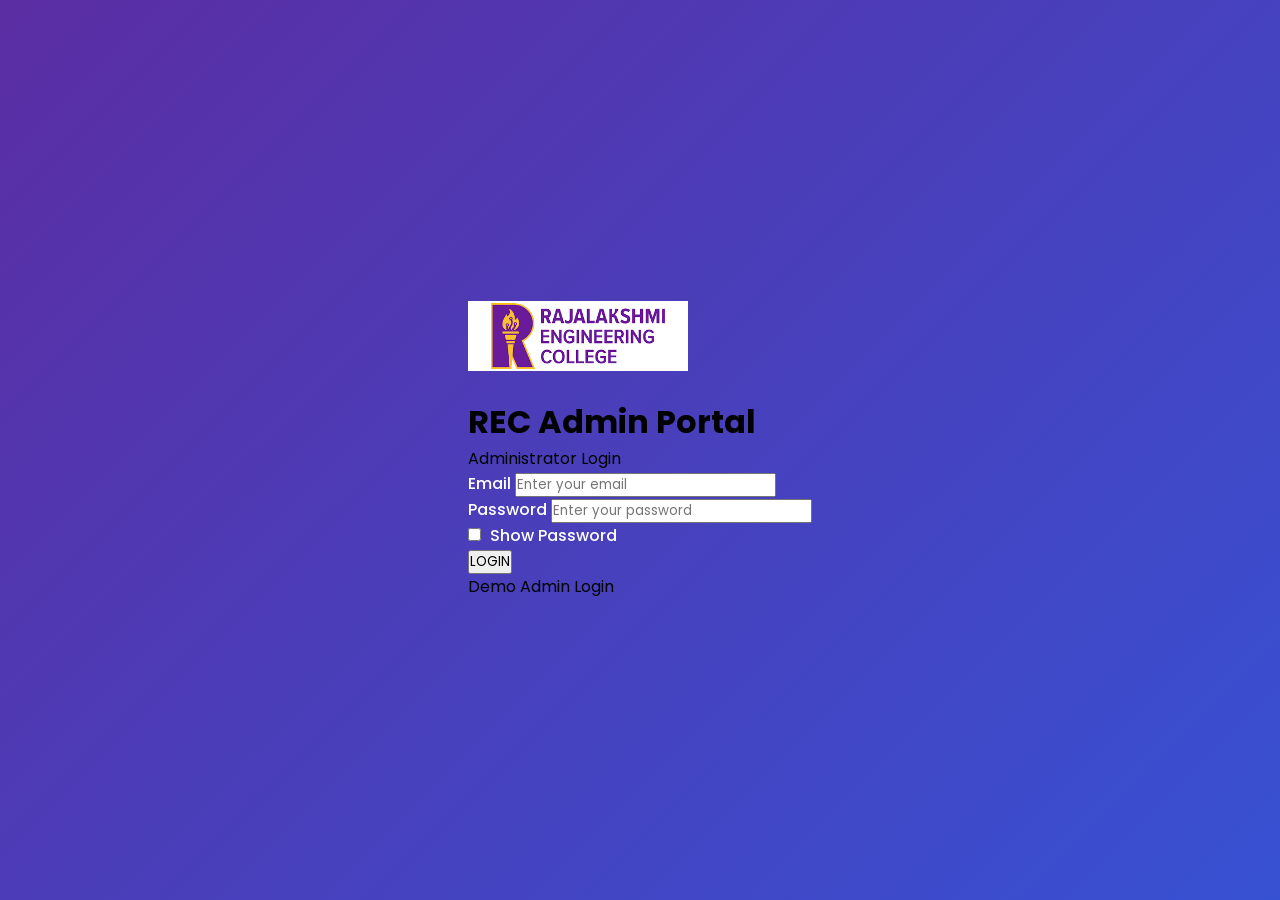
<file: index.html>
<!DOCTYPE html>
<html lang="en">
<head>
    <meta charset="UTF-8">
    <meta name="viewport" content="width=device-width, initial-scale=1.0">

    <title>REC Admin Portal - Login</title>

    <!-- CSS -->
    <link rel="stylesheet" href="style.css">
</head>

<body>

    <div class="login-container">

        <div class="login-box">

            <!-- Logo -->
            <img src="logo.png" alt="REC Logo" class="logo">

            <h1>REC Admin Portal</h1>
            <p class="subtitle">Administrator Login</p>

            <!-- Login Form -->
            <form onsubmit="login(); return false;">

                <!-- Email -->
                <div class="input-group">
                    <label for="email">Email</label>

                    <input
                        type="email"
                        id="email"
                        placeholder="Enter your email"
                        required
                    >
                </div>

                <!-- Password -->
                <div class="input-group">
                    <label for="password">Password</label>

                    <input
                        type="password"
                        id="password"
                        placeholder="Enter your password"
                        required
                    >
                </div>

                <!-- Show password -->
                <div class="show-password">
                    <input
                        type="checkbox"
                        id="showPassword"
                        onclick="togglePassword()"
                    >

                    <label for="showPassword">
                        Show Password
                    </label>
                </div>

                <!-- Login Button -->
                <button type="submit" class="login-button">
                    LOGIN
                </button>

            </form>

            <p class="demo-text">
                Demo Admin Login
            </p>

        </div>

    </div>

    <!-- JavaScript -->
    <script src="app.js"></script>

</body>
</html>
</file>
<file: style.css>
/* ==========================================
   Rajalakshmi Engineering College
   Student Management Portal
   ========================================== */

@import url('https://fonts.googleapis.com/css2?family=Poppins:wght@300;400;500;600;700;800&display=swap');

*{
    margin:0;
    padding:0;
    box-sizing:border-box;
    font-family:'Poppins',sans-serif;
}

body{
    min-height:100vh;
    display:flex;
    justify-content:center;
    align-items:center;
    overflow:hidden;
    background:linear-gradient(135deg,#5B2DA3,#2563EB,#E53935);
    background-size:300% 300%;
    animation:gradientMove 12s ease infinite;
}

@keyframes gradientMove{
    0%{background-position:0% 50%;}
    50%{background-position:100% 50%;}
    100%{background-position:0% 50%;}
}

.bg-animation{
    position:fixed;
    width:100%;
    height:100%;
    top:0;
    left:0;
    z-index:-1;
    overflow:hidden;
}

.bg-animation::before,
.bg-animation::after{
    content:"";
    position:absolute;
    width:400px;
    height:400px;
    border-radius:50%;
    filter:blur(120px);
}

.bg-animation::before{
    background:#ffffff33;
    top:-100px;
    left:-100px;
}

.bg-animation::after{
    background:#ffffff22;
    bottom:-100px;
    right:-100px;
}
.container{
    width:100%;
}

.login-card{
    background:rgba(255,255,255,.15);
    backdrop-filter:blur(18px);
    border:1px solid rgba(255,255,255,.25);
    border-radius:25px;
    padding:40px;
    box-shadow:0 25px 60px rgba(0,0,0,.25);
    animation:fadeUp .8s ease;
}

@keyframes fadeUp{
    from{
        opacity:0;
        transform:translateY(40px);
    }
    to{
        opacity:1;
        transform:translateY(0);
    }
}

.logo{
    width:220px;
    margin-bottom:20px;
}

.login-card h2{
    color:white;
    font-weight:700;
    font-size:28px;
}

.login-card p{
    color:#f0f0f0;
}
label{
    color:white;
    font-weight:500;
    margin-bottom:8px;
}

.form-control{
    border:none;
    border-radius:12px;
    padding:14px;
    font-size:15px;
}

.input-group-text{
    border:none;
    background:white;
}

.form-control:focus{
    box-shadow:0 0 10px rgba(255,255,255,.4);
}
.btn-login{
    width:100%;
    background:#ffffff;
    color:#5B2DA3;
    font-weight:700;
    border-radius:14px;
    padding:14px;
    transition:.3s;
}

.btn-login:hover{
    background:#5B2DA3;
    color:white;
    transform:translateY(-3px);
}

a{
    text-decoration:none;
    color:white;
}

a:hover{
    color:#FFD54F;
}

input[type="checkbox"]{
    margin-right:5px;
}

@media(max-width:768px){

.login-card{
    margin:20px;
    padding:25px;
}

.logo{
    width:170px;
}

.login-card h2{
    font-size:22px;
}

}
</file>
